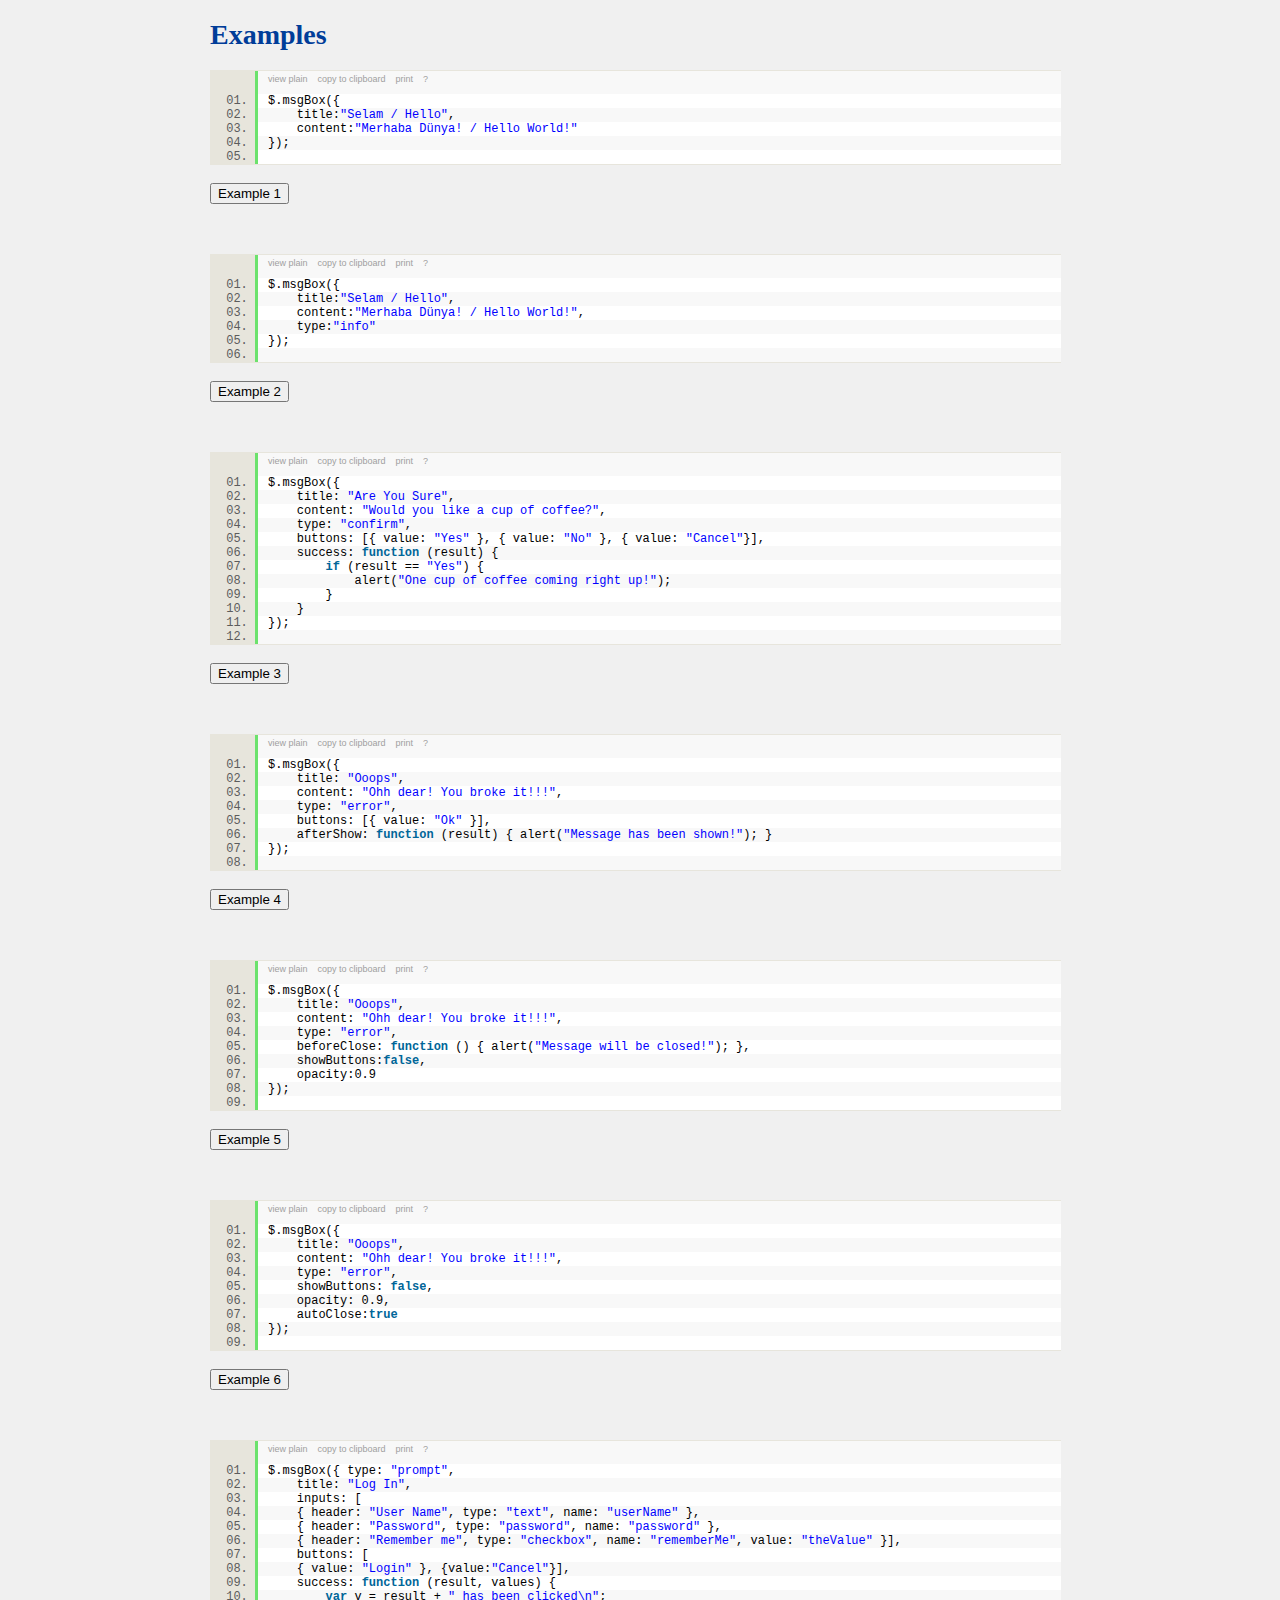
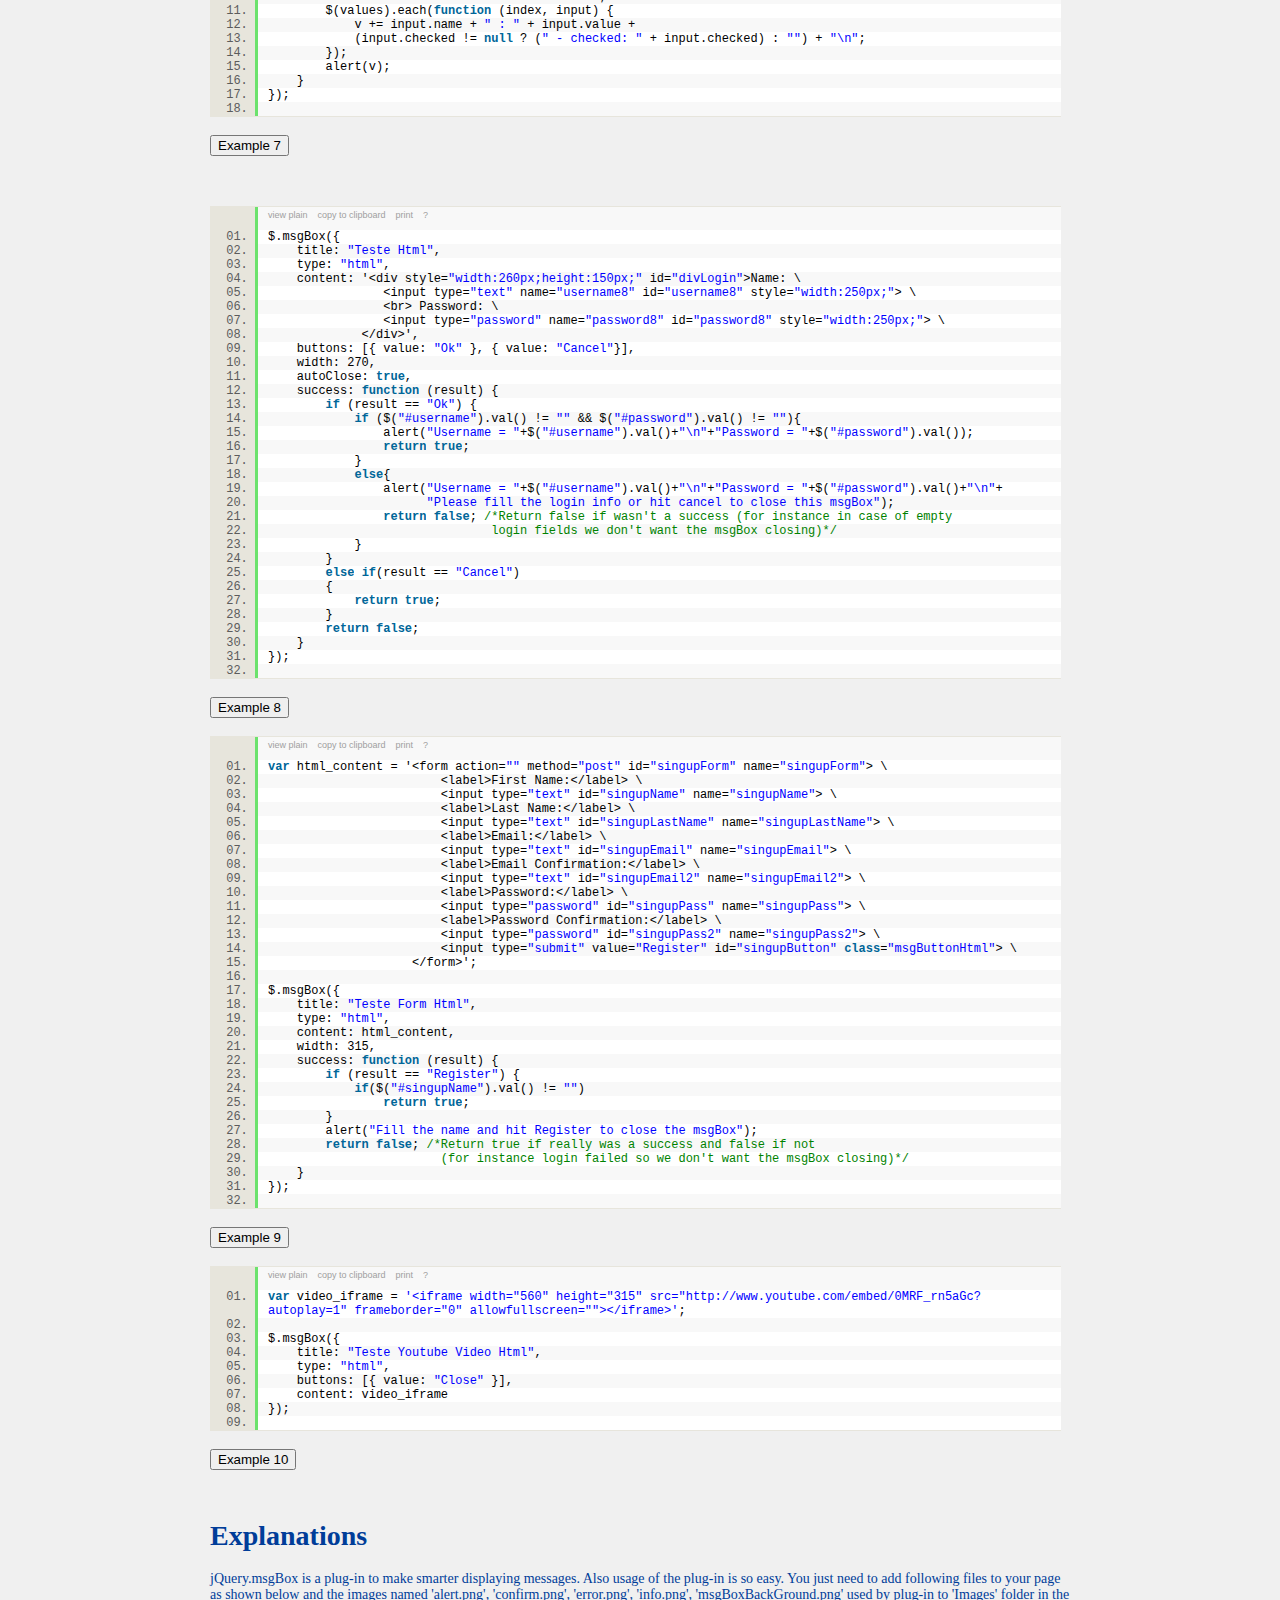
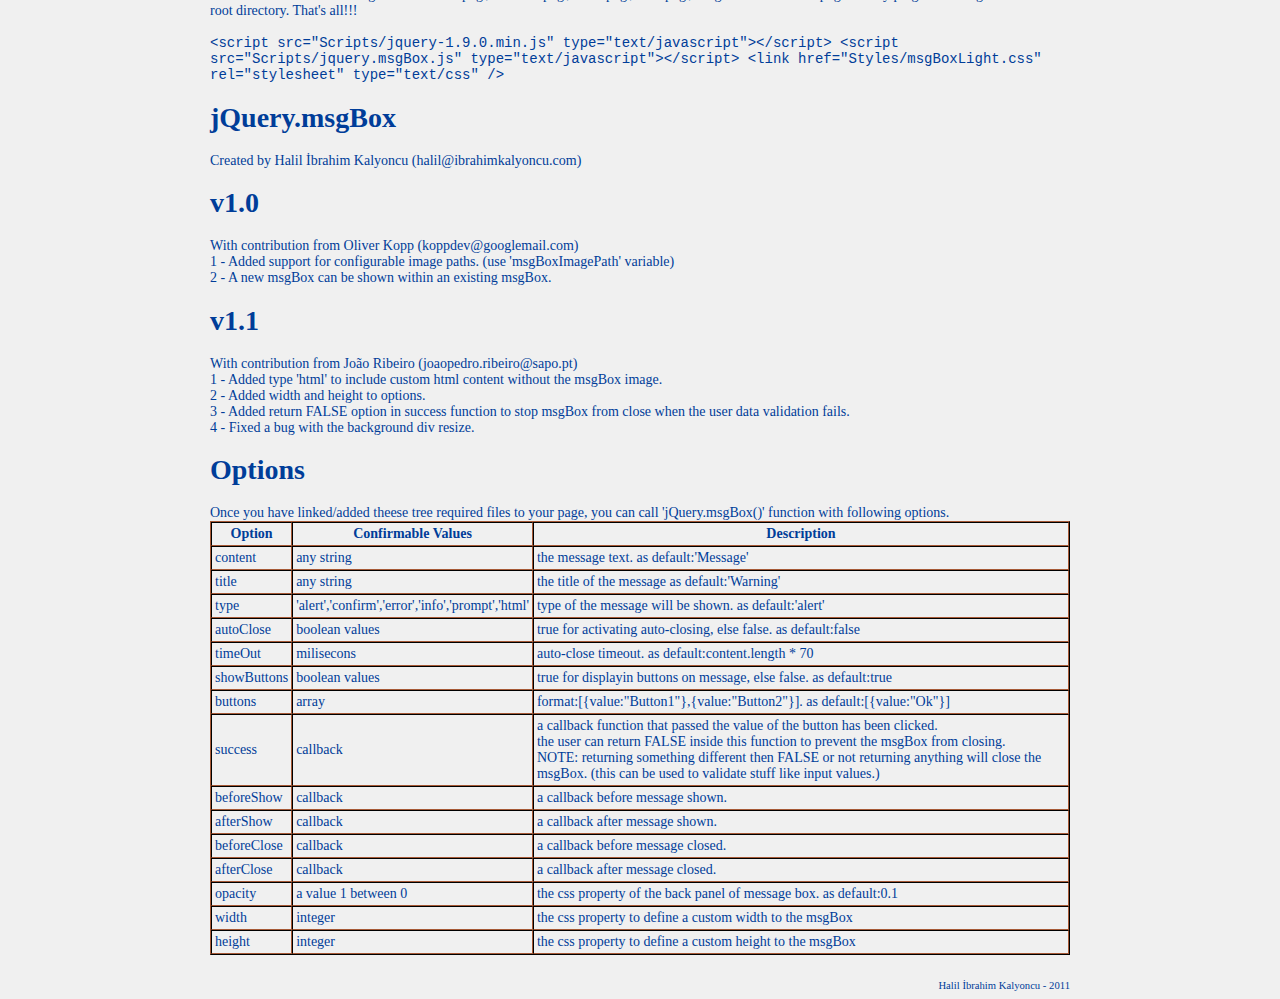
<file: demo/index.html>
<!DOCTYPE HTML PUBLIC "-//W3C//DTD HTML 4.01 Transitional//EN" "http://www.w3.org/TR/html4/loose.dtd">
<html>
<head>
	<meta http-equiv="Content-Type" content="text/html; charset=UTF-8">
    <title>jQuery msgBox</title>
    
    <!-- Includes to msgBox -->
	<script type="text/JavaScript" src="../Scripts/jquery-1.9.0.min.js"></script> 
	<script type="text/JavaScript" src="../Scripts/jquery.msgBox.js"></script> 
	<link href="../Styles/msgBoxLight.css" rel="stylesheet" type="text/css">
	<!-- Includes to msgBox -->

	<!-- Includes to style this page and the examples code -->
	<link href="DemoStylesAndScripts/style.css" rel="stylesheet" type="text/css">
	<link href="DemoStylesAndScripts/SyntaxHighlighter.css" rel="stylesheet" type="text/css">
	<script type="text/JavaScript" src="DemoStylesAndScripts/shCore.js"></script> 
	<script type="text/JavaScript" src="DemoStylesAndScripts/shBrushJScript.js"></script> 
	<!-- Includes to style this page and the examples code -->

    <script type="text/javascript">
        $(function () {
    		dp.SyntaxHighlighter.ClipboardSwf = 'DemoStylesAndScripts/clipboard.swf';
    		dp.SyntaxHighlighter.HighlightAll('code');
        });
    </script>

    <script type="text/javascript">
        function example1() {
            $.msgBox({
                title: "Selam / Hello",
                content: "Merhaba Dünya! / Hello World!"
            });
        }

        function example2() {
            $.msgBox({
                title: "Selam / Hello",
                content: "Merhaba Dünya! / Hello World!",
                type:"info"
            });
        }

        function example3() {
            $.msgBox({
                title: "Are You Sure",
                content: "Would you like a cup of coffee?",
                type: "confirm",
                buttons: [{ value: "Yes" }, { value: "No" }, { value: "Cancel"}],
                success: function (result) {
                    if (result == "Yes") {
                        alert("One cup of coffee coming right up!");
                    }
                }
            });
        }

        function example4() {
            $.msgBox({
                title: "Ooops",
                content: "Ohh dear! You broke it!!!",
                type: "error",
                buttons: [{ value: "Ok"}],
                afterShow: function (result) { alert("Message has been shown!"); }
            });
        }

        function example5() {
            $.msgBox({
                title: "Ooops",
                content: "Ohh dear! You broke it!!!",
                type: "error",
                beforeClose: function () { alert("Message will be closed!"); },
                showButtons: false,
                opacity: 0.9
            });
        }

        function example6() {
            $.msgBox({
                title: "Ooops",
                content: "Ohh dear! You broke it!!!",
                type: "error",
                showButtons: false,
                opacity: 0.9,
                autoClose:true
            });
        }

        function example7() {
            $.msgBox({ type: "prompt",
                title: "Log In",
                inputs: [
                { header: "User Name", type: "text", name: "userName" },
                { header: "Password", type: "password", name: "password" },
                { header: "Remember me", type: "checkbox", name: "rememberMe", value: "theValue"}],
                buttons: [
                { value: "Login" }, { value: "Cancel"}],
                success: function (result, values) {
                    var v = result + " has been clicked\n";
                    $(values).each(function (index, input) {
                        v += input.name + " : " + input.value + 
                        (input.checked != null ? (" - checked: " + input.checked) : "") + "\n";
                    });
                    alert(v);
                }
            });
        }
        function example8()
        {
        	$.msgBox({
        	    title:"Teste Html",
        	    type: "html",
        	    content:"<div style=\"width:260px;height:150px;\" id=\"divLogin\">Name:<input type=\"text\" name=\"username8\" id=\"username8\" style=\"width:250px;\"/><br/>Password:<input type=\"password\" name=\"password8\" id=\"password8\" style=\"width:250px;\"/></div>",
        	    buttons: [{ value: "Ok" }, { value: "Cancel"}],
        	    width: 270,
        	    success: function (result) {
        	    	if (result == "Ok") {
        	    		if ($("#username8").val() != "" && $("#password8").val() != ""){
        	    			alert("Username = " + $("#username8").val() + "\n" + "Password = " + $("#password8").val());
        	    			return true;
        	    		}
        	    		else{
        	    			alert("Username = " + $("#username8").val() + "\n" + "Password = " + $("#password8").val() + "\n\n" + "Please fill the login info or hit cancel to close this msgBox");
        	    			return false;
        	    		}	
        	        }
        	    	else if(result == "Cancel")
        	    	{
        	    		return true;
        	    	}
        	    	return false;
        	    }
        	});
        }
        function example9()
        {
        	var html_content = "<form action='' method='post' id='singupForm' name='singupForm'> \
        						<label>First Name:</label> \
        						<input type='text' id='singupName2' name='singupName2'/> \
        						<label>Last Name:</label> \
        						<input type='text' id='singupLastName' name='singupLastName'/> \
        						<label>Email:</label> \
        						<input type='text' id='singupEmail' name='singupEmail'/> \
        						<label>Email Confirmation:</label> \
        						<input type='text' id='singupEmail2' name='singupEmail2'/> \
        						<label>Password:</label> \
        						<input type='password' id='singupPass' name='singupPass'/> \
        						<label>Password Confirmation:</label> \
        						<input type='password' id='singupPass2' name='singupPass2'/> \
        						<input type='submit' value='Register' id='singupButton' class='msgButtonHtml'/> \
        						</form>";
        	
        	$.msgBox({
        	    title:"Teste Form Html",
        	    type: "html",
        	    content:html_content,
        	    width: 315,
        	    success: function (result) {
        	    	if (result == "Register") {
        	    		if($("#singupName2").val() != ""){
        	    			return true;
        	    		}
        	        }
        	    	alert("Fill the name and hit Register to close the msgBox");
        	    	return false; /*Return true if really was a success and false if not (for instance login failed so we don't want the msgBox closing)*/
        	    }
        	});
        }
        
        function example10()
        {
        	var html_content = "<iframe width='560' height='315' src='http://www.youtube.com/embed/0MRF_rn5aGc?autoplay=1' frameborder='0' allowfullscreen></iframe>";
        	
        	$.msgBox({
        	    title: "Teste Youtube Video Html",
        	    type: "html",
        	    buttons: [{ value: "Close" }],
        	    content: html_content
        	});
        }
    </script>
</head>
<body>    



<div style="display: block; width: 860px; margin: 0px auto;">


    <h1>Examples</h1>

<!--Example 1 End-->
<div>
    <pre name="code" class="js">
		$.msgBox({
		    title:"Selam / Hello",
		    content:"Merhaba Dünya! / Hello World!"
		});
    </pre>
</div>
<div class="buttonBlock">
    <input type="button" value="Example 1" onClick="example1();"/>
</div>
<!--Example 1 End-->

<br/><br/>

<!--Example 2-->
<div>
    <pre name="code" class="js">
		$.msgBox({
		    title:"Selam / Hello",
		    content:"Merhaba Dünya! / Hello World!",
		    type:"info"
		});
    </pre>
</div>
<div class="buttonBlock">
    <input type="button" value="Example 2" onClick="example2();"/>
</div>
<!--Example 2 End-->

<br/><br/>

<!--Example 3-->
<div>
    <pre name="code" class="js">
		$.msgBox({
		    title: "Are You Sure",
		    content: "Would you like a cup of coffee?",
		    type: "confirm",
		    buttons: [{ value: "Yes" }, { value: "No" }, { value: "Cancel"}],
		    success: function (result) {
		        if (result == "Yes") {
		            alert("One cup of coffee coming right up!");
		        }
		    }
		});
    </pre>
</div>
<div class="buttonBlock">
    <input type="button" value="Example 3" onClick="example3();"/>
</div>
<!--Example 3 End-->

<br/><br/>

<!--Example 4-->
<div>
    <pre name="code" class="js">
		$.msgBox({
		    title: "Ooops",
		    content: "Ohh dear! You broke it!!!",
		    type: "error",
		    buttons: [{ value: "Ok" }],
		    afterShow: function (result) { alert("Message has been shown!"); }
		});
    </pre>
</div>
<div class="buttonBlock">
    <input type="button" value="Example 4" onClick="example4();"/>
</div>
<!--Example 4 End-->

<br/><br/>

<!--Example 5-->
<div>
    <pre name="code" class="js">
		$.msgBox({
		    title: "Ooops",
		    content: "Ohh dear! You broke it!!!",
		    type: "error",
		    beforeClose: function () { alert("Message will be closed!"); },
		    showButtons:false,
		    opacity:0.9
		});
    </pre>
</div>
<div class="buttonBlock">
    <input type="button" value="Example 5" onClick="example5();"/>
</div>
<!--Example 5 End-->

<br/><br/>

<!--Example 6-->
<div>
    <pre name="code" class="js">
		$.msgBox({
		    title: "Ooops",
		    content: "Ohh dear! You broke it!!!",
		    type: "error",
		    showButtons: false,
		    opacity: 0.9,
		    autoClose:true
		});
    </pre>
</div>
<div class="buttonBlock">
    <input type="button" value="Example 6" onClick="example6();"/>
</div>
<!--Example 6 End-->

<br/><br/>

<!--Example 7-->
<div>
    <pre name="code" class="js">
		$.msgBox({ type: "prompt",
		    title: "Log In",
		    inputs: [
		    { header: "User Name", type: "text", name: "userName" },
		    { header: "Password", type: "password", name: "password" },
		    { header: "Remember me", type: "checkbox", name: "rememberMe", value: "theValue" }],
		    buttons: [
		    { value: "Login" }, {value:"Cancel"}],
		    success: function (result, values) {
		        var v = result + " has been clicked\n";
		        $(values).each(function (index, input) {
		            v += input.name + " : " + input.value + 
		            (input.checked != null ? (" - checked: " + input.checked) : "") + "\n";
		        });
		        alert(v);
		    }
		});
    </pre>
</div>
<div class="buttonBlock">
    <input type="button" value="Example 7" onClick="example7();"/>
</div>
<!--Example 7 End-->

<br/><br/>

<!--Example 8-->
<div>
    <pre name="code" class="js">
		$.msgBox({
		    title: "Teste Html",
		    type: "html",
		    content: '<div style="width:260px;height:150px;" id="divLogin">Name: \
					    <input type="text" name="username8" id="username8" style="width:250px;"/> \
					    <br/> Password: \
					    <input type="password" name="password8" id="password8" style="width:250px;"/> \
				     </div>',  
		    buttons: [{ value: "Ok" }, { value: "Cancel"}],
		    width: 270,
		    autoClose: true,
		    success: function (result) {
		    	if (result == "Ok") {
		    		if ($("#username").val() != "" && $("#password").val() != ""){
		    			alert("Username = "+$("#username").val()+"\n"+"Password = "+$("#password").val());
		    			return true;
		    		}
		    		else{
		    			alert("Username = "+$("#username").val()+"\n"+"Password = "+$("#password").val()+"\n"+
		    				  "Please fill the login info or hit cancel to close this msgBox");
		    			return false; /*Return false if wasn't a success (for instance in case of empty 
		    						   login fields we don't want the msgBox closing)*/
		    		}	
		        }
		    	else if(result == "Cancel")
		    	{
		    		return true;
		    	}
		    	return false;
		    }
		});
    </pre>
</div>
<div class="buttonBlock">
    <input type="button" value="Example 8" onClick="example8();"/>
</div>
<!--Example 8 End-->

<!--Example 9-->
<div>
    <pre name="code" class="js">
	var html_content = '<form action="" method="post" id="singupForm" name="singupForm"> \
							<label>First Name:</label> \
							<input type="text" id="singupName" name="singupName"/> \
							<label>Last Name:</label> \
							<input type="text" id="singupLastName" name="singupLastName"/> \
							<label>Email:</label> \
							<input type="text" id="singupEmail" name="singupEmail"/> \
							<label>Email Confirmation:</label> \
							<input type="text" id="singupEmail2" name="singupEmail2"/> \
							<label>Password:</label> \
							<input type="password" id="singupPass" name="singupPass"/> \
							<label>Password Confirmation:</label> \
							<input type="password" id="singupPass2" name="singupPass2"/> \
							<input type="submit" value="Register" id="singupButton" class="msgButtonHtml"/> \
						</form>';
	
	$.msgBox({
	    title: "Teste Form Html",
	    type: "html",
	    content: html_content,
	    width: 315,
	    success: function (result) {
	    	if (result == "Register") {
	    		if($("#singupName").val() != "")
	    			return true;
	        }
	    	alert("Fill the name and hit Register to close the msgBox");
	    	return false; /*Return true if really was a success and false if not 
	    				    (for instance login failed so we don't want the msgBox closing)*/
	    }
	});
    </pre>
</div>
<div class="buttonBlock">
    <input type="button" value="Example 9" onClick="example9();"/>
</div>
<!--Example 9 End-->

<!--Example 10-->
<div>
    <pre name="code" class="js">
	var video_iframe = '<iframe width='560' height='315' src='http://www.youtube.com/embed/0MRF_rn5aGc?autoplay=1' frameborder='0' allowfullscreen></iframe>';
	
	$.msgBox({
	    title: "Teste Youtube Video Html",
	    type: "html",
	    buttons: [{ value: "Close" }],
	    content: video_iframe
	});
    </pre>
</div>
<div class="buttonBlock">
    <input type="button" value="Example 10" onClick="example10();"/>
</div>
<!--Example 10 End-->

<br/><br/>

<!--Explanation-->
<h1>Explanations</h1>
<div class="explanation">
<span>jQuery.msgBox is a plug-in to make smarter displaying messages. Also usage of the plug-in is so easy. You just need to add following 
files to your page as shown below and the images named 'alert.png', 'confirm.png', 'error.png', 'info.png', 'msgBoxBackGround.png' used by plug-in to 'Images' folder in the root directory. That's all!!!
</span>
<br/><br/>
</div>
<div class="codeBlock">
    <code>
		&lt;script src=&quot;Scripts/jquery-1.9.0.min.js&quot; type=&quot;text/javascript&quot;&gt;&lt;/script&gt;
		&lt;script src=&quot;Scripts/jquery.msgBox.js&quot; type=&quot;text/javascript&quot;&gt;&lt;/script&gt;
		&lt;link href=&quot;Styles/msgBoxLight.css&quot; rel=&quot;stylesheet&quot; type=&quot;text/css&quot; /&gt;
    </code>
</div>

<!--Explanation-->
<h1>jQuery.msgBox</h1>
<span>Created by Halil İbrahim Kalyoncu (halil@ibrahimkalyoncu.com)</span>
<h1>v1.0</h1>
<div class="version">
<span>With contribution from Oliver Kopp (koppdev@googlemail.com)</span><br/>
<span>1 - Added support for configurable image paths. (use 'msgBoxImagePath' variable)<br />
2 - A new msgBox can be shown within an existing msgBox.<br />
</span>
</div>
<h1>v1.1</h1>
<div class="version">
<span></span>
<span>With contribution from João Ribeiro (joaopedro.ribeiro@sapo.pt)</span><br/>
<span>
1 - Added type 'html' to include custom html content without the msgBox image.<br/>
2 - Added width and height to options.<br/>
3 - Added return FALSE option in success function to stop msgBox from close when the user data validation fails.<br/>
4 - Fixed a bug with the background div resize.<br/>
</span>
</div>

<h1>Options</h1>
<div class="explanation">
<span>Once you have linked/added theese tree required files to your page, you can call 'jQuery.msgBox()' function with following options.
</span>
    <table border="1" cellpadding="3px" cellspacing="0" style="border-color: #522c1b">
        <tr>
            <th>Option</th><th>Confirmable Values</th><th>Description</th>
        </tr>
        <tr>
            <td>content</td><td>any string</td><td>the message text. as default:&#39;Message&#39;</td>
        </tr>
        <tr>
            <td>title</td><td>any string</td><td>the title of the message as 
            default:&#39;Warning&#39;</td>
        </tr>
        <tr>
            <td>type</td><td>'alert','confirm','error','info',&#39;prompt&#39;,'html'</td><td>type of the message will be shown. as default:'alert'</td>
        </tr>
        <tr>
            <td>autoClose</td><td>boolean values</td><td>true for activating auto-closing, else false. as default:false</td>
        </tr>
        <tr>
            <td>timeOut</td><td>milisecons</td><td>auto-close timeout. as 
            default:content.length * 70</td>
        </tr>
        <tr>
            <td>showButtons</td><td>boolean values</td><td>true for displayin buttons on 
            message, else false. as default:true</td>
        </tr>
        <tr>
            <td>buttons</td><td>array</td><td>format:[{value:&quot;Button1&quot;},{value:&quot;Button2&quot;}]. 
            as default:[{value:&quot;Ok&quot;}]</td>
        </tr>
        <tr>
            <td>success</td><td>callback</td><td>a callback function that passed the value 
            of the button has been clicked. <br/>the user can return FALSE inside this function to prevent the msgBox from closing. <br/>NOTE: returning something different then FALSE or not returning anything will close the msgBox. (this can be used to validate stuff like input values.)</td>
        </tr>
        <tr>
            <td>beforeShow</td><td>callback</td><td>a callback before message 
            shown.</td>
        </tr>
        <tr>
            <td>afterShow</td><td>callback</td><td>a callback after message 
            shown.</td>
        </tr>

        <tr>
            <td>beforeClose</td><td>callback</td><td>a callback before message 
            closed.</td>
        </tr>

        <tr>
            <td>afterClose</td><td>callback</td><td>a callback after message closed.</td>
        </tr>

        <tr>
            <td>opacity</td><td>a value 1 between 0</td><td>the css property of the back 
            panel of message box. as default:0.1</td>
        </tr>
        
        <tr>
            <td>width</td><td>integer</td><td>the css property to define a custom width to the msgBox</td>
        </tr>
        
        <tr>
            <td>height</td><td>integer</td><td>the css property to define a custom height to the msgBox</td>
        </tr>

    </table>
</div>

<div class="explanation" style="text-align:right; margin-top:25px; font-size:8pt;">
    <span>Halil İbrahim Kalyoncu - 2011</span>
</div>
<!--Explanation End-->
</div>
</body>
</html>
</file>
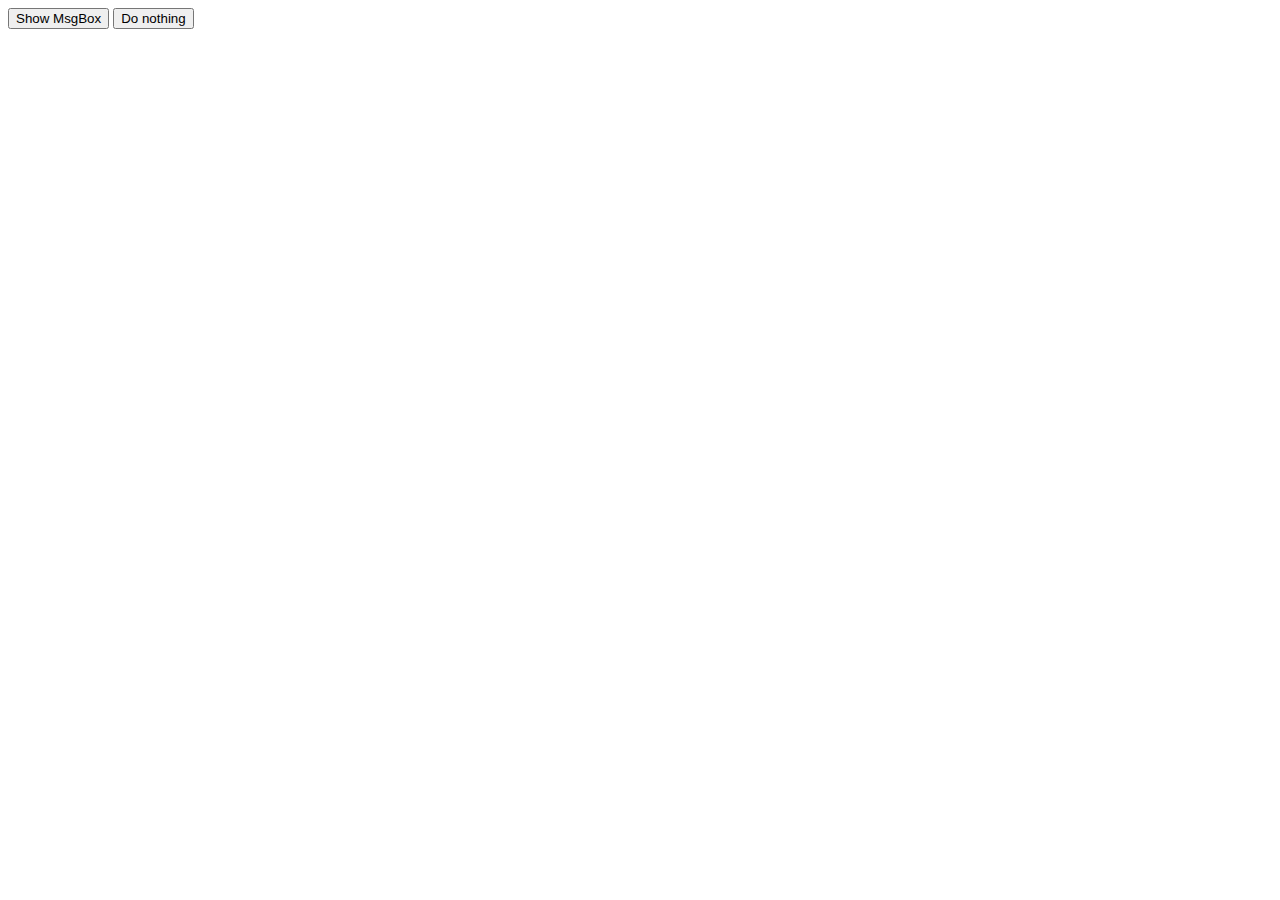
<file: examples/alert/index.html>
<html>
<head>
  <script type='text/javascript' src='http://ajax.aspnetcdn.com/ajax/jQuery/jquery-1.9.1.min.js'></script>
  <script type='text/javascript' src='../../scripts/jquery.msgBox.js'></script>
  <link rel="stylesheet" href="../../styles/msgBoxLight.css" />
</head>
<body>
	<button onClick="showMsgBox();" id="showBtn">Show MsgBox</button>
	<button>Do nothing</button>
	<script>
		$("#showBtn").focus();
		msgBoxImagePath = "../../images/";
		function showMsgBox() {
			$.msgBox({
				title: "Alert box",
				content: "message",
				type: "alert"
			});
		}
	</script>
</body>
</file>
<file: Styles/msgBoxLight.css>
﻿div.msgBox
{
    padding: 4px 10px 4px 10px;
    position: fixed;
    z-index: 1000;
    font-family:Verdana;
    width: 430px;
    min-height:160px;
    color: #00335e;
    -moz-border-radius: 6px;
    -webkit-border-radius: 6px;
    border-radius: 6px;
    -moz-box-shadow: 0px 0px 11px #000000;
    -webkit-box-shadow: 0px 0px 11px #000000;
    box-shadow: 0px 0px 11px #000000;
}
div.msgBoxBackGround
{
    top:0;
    left:0;
    position:absolute;
    padding:0;
    margin:0;
    width:100%;
    height:100%;
    background-color:#000000;
    opacity:0.9;
    z-index:999;
}
div.msgBoxTitle
{
    padding:5px 0 5px 0;
    font-variant:small-caps;
    font-size:16pt;
    font-weight:lighter;
    color:#00335e;
    width:100%;
    border-bottom : 1px solid #002c5f;
}
div.msgBoxImage
{
    margin:20px 5px 0 5px;
    display:inline-block;
    float:left;
    height:75px;
    width:75px;
}
div.msgBoxImage img
{
    height:75px;
    width:75px;
}
div.msgBoxContent
{
    font-size:11pt;
    margin:0 3px 6px 3px;
    display:inline-block;
    float:left;
    height:90px;
    width:319px;
}
div.msgBoxContent p
{
    padding:0;
    margin:0;
    display: table;
    height: 100%;
    width: 100%;
}

div.msgBoxContent span 
{
    display: table-cell;
    vertical-align: middle;
    color: #00335e;
}

/* Content class for IE7*/

div.msgBoxContentIEOld
{
    font-size:11pt;
    margin:0 3px 6px 3px;
    display:inline-block;
    float:left;
    height:90px;
    width:319px;
	position: relative;
}
div.msgBoxContentIEOld p
{
    padding:0;
    margin:0;
    position: absolute;
	top: 50%;
}

div.msgBoxContentIEOld span 
{
    position: relative;
	top: -50%;
}

/* Content class for IE7*/

div.msgBoxButtons
{
    display:inline-block;
    width:100%;
    text-align:right;
}
div.msgBoxButtons input[type='button']
{
    cursor:pointer;
    margin:2px;
    height:35px;
    width:90px;
    border:1px solid #AFAFAF;
    background-color:#004076;
    color:#FFFFFF;
    -moz-border-radius: 6px;
    -webkit-border-radius: 6px;
    border-radius: 6px;
    outline: none;
}
div.msgBoxButtons input[type='button']:hover
{
    background-color:#00549c;
    color:White;
}
div.msgBoxButtons input[type='button']:active
{
    background-color:#AAAAAA;
    color:White;
}

div.msgBoxButtons input[type='button']:focus
{
    outline: none; 
    border: solid 2px #FFCC66; /* replace outline by a border */
	-o-transform:rotate(0); /*remove opera outline*/
}

div.msgBoxButtons input[type='button']::-moz-focus-inner /*remove firefox inner outline*/
{ 
    outline: none; 
    border: none;
}

div.msgBoxInputs
{
    margin:0 auto;
    padding-top:2px;
    padding-bottom:2px;
    margin-top:5px;
    width:195px;
}
div.msgInput input[type='text'],div.msgInput input[type='password']
{
    padding:4px;
    border:1px solid #DFDFDF;
    color:#2f2f2f;
    width:180px;
}
div.msgInput text
{
    color:#2f2f2f;
    font-size:10pt;
}
</file>
<file: demo/DemoStylesAndScripts/style.css>
@CHARSET "UTF-8";

body{
	color: #003D99;
	font-family: times, serif; 
	font-size:14px;
	background: #f0f0f0;
}

#divLogin input{
	display: block;
	width: 300px;
	padding: 6px;
	margin-top: 4px;
}

#singupForm{	
	margin: 25px 0px;
}

#singupForm input{
	display: block;
	width: 300px;
	padding: 6px;
	margin-top: 4px;
}

#singupForm label{
	display: block;
	margin-top: 4px;
}
</file>
<file: demo/DemoStylesAndScripts/SyntaxHighlighter.css>
﻿.dp-highlighter
{
	font-family: "Consolas", "Courier New", Courier, mono, serif;
	font-size: 12px;
	background-color: #E7E5DC;
	width: 99%;
	overflow: auto;
	margin: 18px 0 18px 0 !important;
	padding-top: 1px; /* adds a little border on top when controls are hidden */
}

/* clear styles */
.dp-highlighter ol,
.dp-highlighter ol li,
.dp-highlighter ol li span 
{
	margin: 0;
	padding: 0;
	border: none;
}

.dp-highlighter a,
.dp-highlighter a:hover
{
	background: none;
	border: none;
	padding: 0;
	margin: 0;
}

.dp-highlighter .bar
{
	padding-left: 45px;
}

.dp-highlighter.collapsed .bar,
.dp-highlighter.nogutter .bar
{
	padding-left: 0px;
}

.dp-highlighter ol
{
	list-style: decimal; /* for ie */
	background-color: #fff;
	margin: 0px 0px 1px 45px !important; /* 1px bottom margin seems to fix occasional Firefox scrolling */
	padding: 0px;
	color: #5C5C5C;
}

.dp-highlighter.nogutter ol,
.dp-highlighter.nogutter ol li
{
	list-style: none !important;
	margin-left: 0px !important;
}

.dp-highlighter ol li,
.dp-highlighter .columns div
{
	list-style: decimal-leading-zero; /* better look for others, override cascade from OL */
	list-style-position: outside !important;
	border-left: 3px solid #6CE26C;
	background-color: #F8F8F8;
	color: #5C5C5C;
	padding: 0 3px 0 10px !important;
	margin: 0 !important;
	line-height: 14px;
}

.dp-highlighter.nogutter ol li,
.dp-highlighter.nogutter .columns div
{
	border: 0;
}

.dp-highlighter .columns
{
	background-color: #F8F8F8;
	color: gray;
	overflow: hidden;
	width: 100%;
}

.dp-highlighter .columns div
{
	padding-bottom: 5px;
}

.dp-highlighter ol li.alt
{
	background-color: #FFF;
	color: inherit;
}

.dp-highlighter ol li span
{
	color: black;
	background-color: inherit;
}

/* Adjust some properties when collapsed */

.dp-highlighter.collapsed ol
{
	margin: 0px;
}

.dp-highlighter.collapsed ol li
{
	display: none;
}

/* Additional modifications when in print-view */

.dp-highlighter.printing
{
	border: none;
}

.dp-highlighter.printing .tools
{
	display: none !important;
}

.dp-highlighter.printing li
{
	display: list-item !important;
}

/* Styles for the tools */

.dp-highlighter .tools
{
	padding: 3px 8px 3px 10px;
	font: 9px Verdana, Geneva, Arial, Helvetica, sans-serif;
	color: silver;
	background-color: #f8f8f8;
	padding-bottom: 10px;
	border-left: 3px solid #6CE26C;
}

.dp-highlighter.nogutter .tools
{
	border-left: 0;
}

.dp-highlighter.collapsed .tools
{
	border-bottom: 0;
}

.dp-highlighter .tools a
{
	font-size: 9px;
	color: #a0a0a0;
	background-color: inherit;
	text-decoration: none;
	margin-right: 10px;
}

.dp-highlighter .tools a:hover
{
	color: red;
	background-color: inherit;
	text-decoration: underline;
}

/* About dialog styles */

.dp-about { background-color: #fff; color: #333; margin: 0px; padding: 0px; }
.dp-about table { width: 100%; height: 100%; font-size: 11px; font-family: Tahoma, Verdana, Arial, sans-serif !important; }
.dp-about td { padding: 10px; vertical-align: top; }
.dp-about .copy { border-bottom: 1px solid #ACA899; height: 95%; }
.dp-about .title { color: red; background-color: inherit; font-weight: bold; }
.dp-about .para { margin: 0 0 4px 0; }
.dp-about .footer { background-color: #ECEADB; color: #333; border-top: 1px solid #fff; text-align: right; }
.dp-about .close { font-size: 11px; font-family: Tahoma, Verdana, Arial, sans-serif !important; background-color: #ECEADB; color: #333; width: 60px; height: 22px; }

/* Language specific styles */

.dp-highlighter .comment, .dp-highlighter .comments { color: #008200; background-color: inherit; }
.dp-highlighter .string { color: blue; background-color: inherit; }
.dp-highlighter .keyword { color: #069; font-weight: bold; background-color: inherit; }
.dp-highlighter .preprocessor { color: gray; background-color: inherit; }
</file>
<file: styles/msgBoxLight.css>
﻿div.msgBox
{
    padding: 4px 10px 4px 10px;
    position: fixed;
    z-index: 1050;
    font-family:Verdana;
    width: 430px;
    min-height:160px;
    color: #00335e;
    -moz-border-radius: 6px;
    -webkit-border-radius: 6px;
    border-radius: 6px;
    -moz-box-shadow: 0px 0px 11px #000000;
    -webkit-box-shadow: 0px 0px 11px #000000;
    box-shadow: 0px 0px 11px #000000;
}
div.msgBoxBackGround
{
    top:0;
    left:0;
    position:absolute;
    padding:0;
    margin:0;
    width:100%;
    height:100%;
    background-color:#000000;
    opacity:0.9;
    z-index:999;
}
div.msgBoxTitle
{
    padding:5px 0 5px 0;
    font-variant:small-caps;
    font-size:16pt;
    font-weight:lighter;
    color:#00335e;
    width:100%;
    border-bottom : 1px solid #002c5f;
}
div.msgBoxImage
{
    margin:20px 5px 0 5px;
    display:inline-block;
    float:left;
    height:75px;
    width:75px;
}
div.msgBoxImage img
{
    height:75px;
    width:75px;
}
div.msgBoxContent
{
    font-size:11pt;
    margin:0 3px 6px 3px;
    display:inline-block;
    float:left;
    height:90px;
    width:319px;
}
div.msgBoxContent p
{
    padding:0;
    margin:0;
    display: table;
    height: 100%;
    width: 100%;
}

div.msgBoxContent span 
{
    display: table-cell;
    vertical-align: middle;
    color: #00335e;
}

/* Content class for IE7*/

div.msgBoxContentIEOld
{
    font-size:11pt;
    margin:0 3px 6px 3px;
    display:inline-block;
    float:left;
    height:90px;
    width:319px;
	position: relative;
}
div.msgBoxContentIEOld p
{
    padding:0;
    margin:0;
    position: absolute;
	top: 50%;
}

div.msgBoxContentIEOld span 
{
    position: relative;
	top: -50%;
}

/* Content class for IE7*/

div.msgBoxButtons
{
    display:inline-block;
    width:100%;
    text-align:right;
}
div.msgBoxButtons input[type='button']
{
    cursor:pointer;
    margin:2px;
    height:35px;
    width:90px;
    border:1px solid #AFAFAF;
    background-color:#004076;
    color:#FFFFFF;
    -moz-border-radius: 6px;
    -webkit-border-radius: 6px;
    border-radius: 6px;
    outline: none;
}
div.msgBoxButtons input[type='button']:hover
{
    background-color:#00549c;
    color:White;
}
div.msgBoxButtons input[type='button']:active
{
    background-color:#AAAAAA;
    color:White;
}

div.msgBoxButtons input[type='button']:focus
{
    outline: none; 
    border: solid 2px #FFCC66; /* replace outline by a border */
	-o-transform:rotate(0); /*remove opera outline*/
}

div.msgBoxButtons input[type='button']::-moz-focus-inner /*remove firefox inner outline*/
{ 
    outline: none; 
    border: none;
}

div.msgBoxInputs
{
    margin:0 auto;
    padding-top:2px;
    padding-bottom:2px;
    margin-top:5px;
    width:195px;
}
div.msgInput input[type='text'],div.msgInput input[type='password']
{
    padding:4px;
    border:1px solid #DFDFDF;
    color:#2f2f2f;
    width:180px;
}
div.msgInput text
{
    color:#2f2f2f;
    font-size:10pt;
}
</file>
